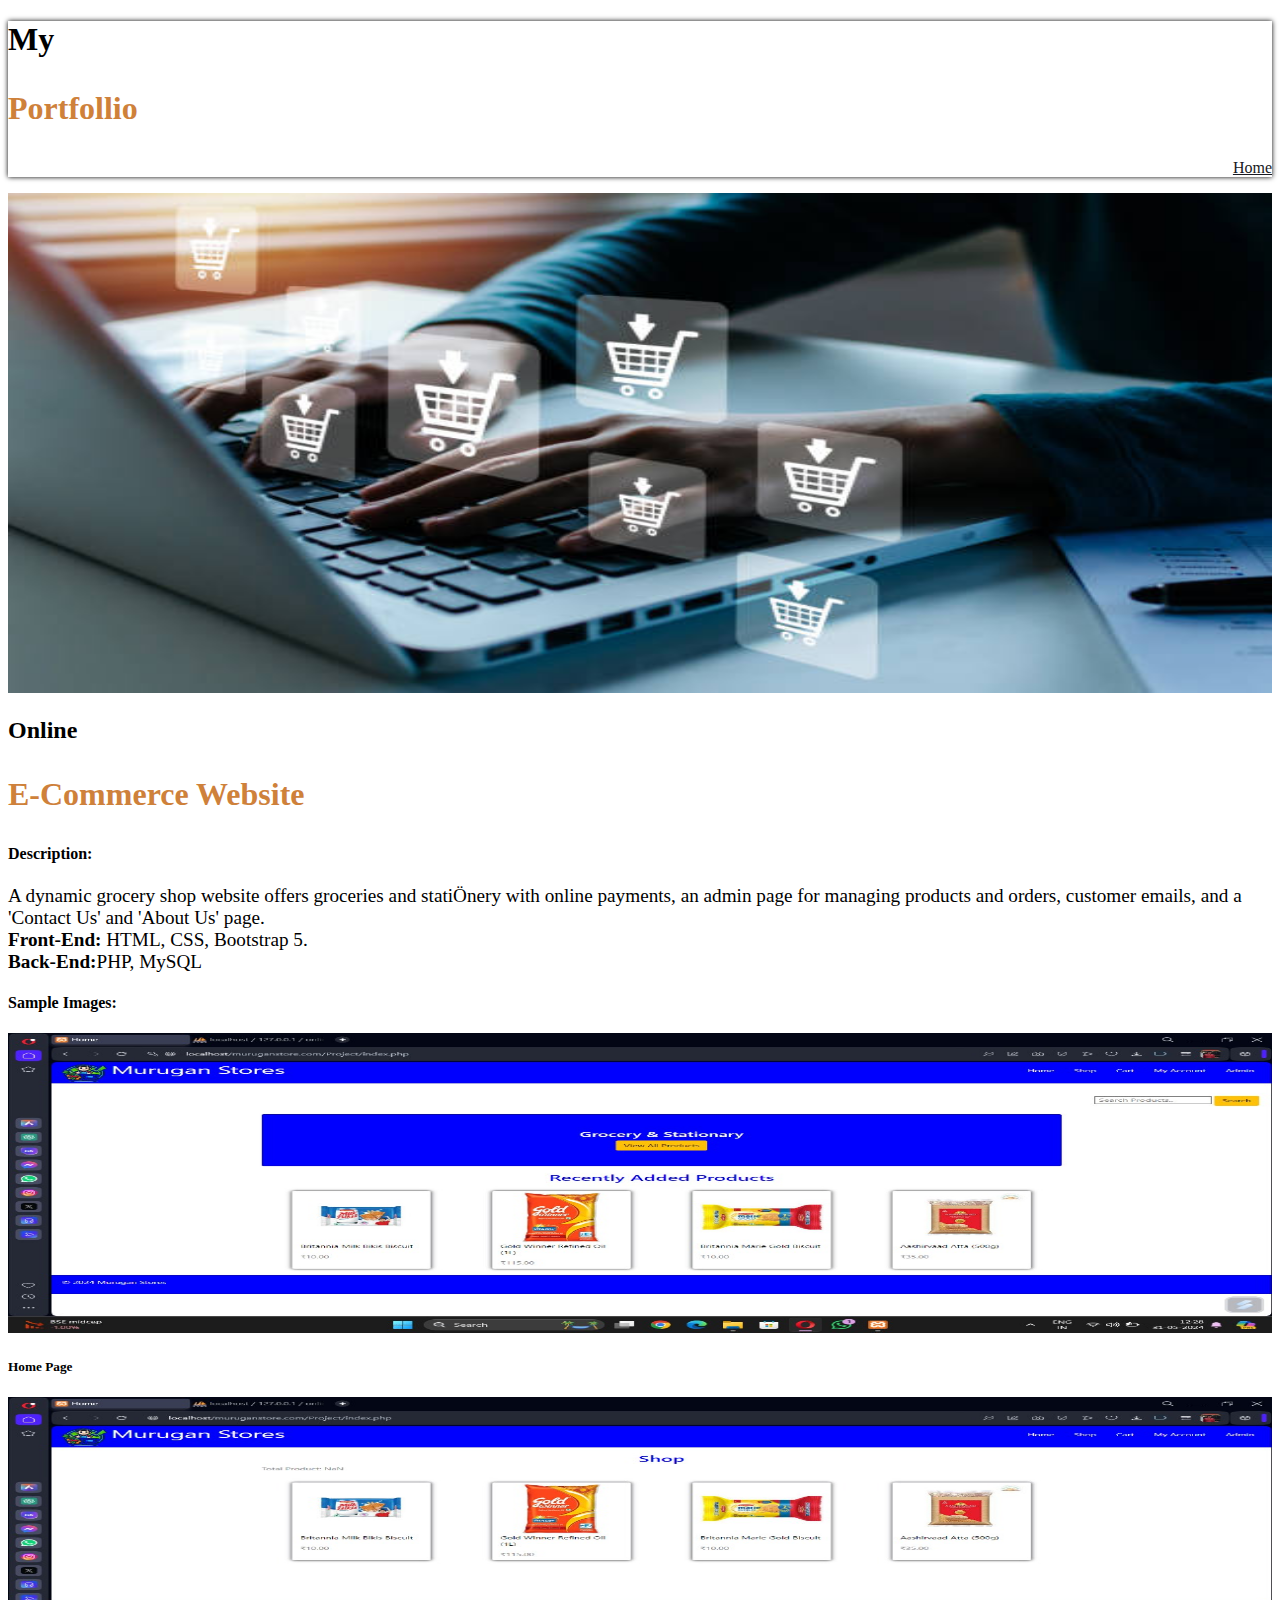
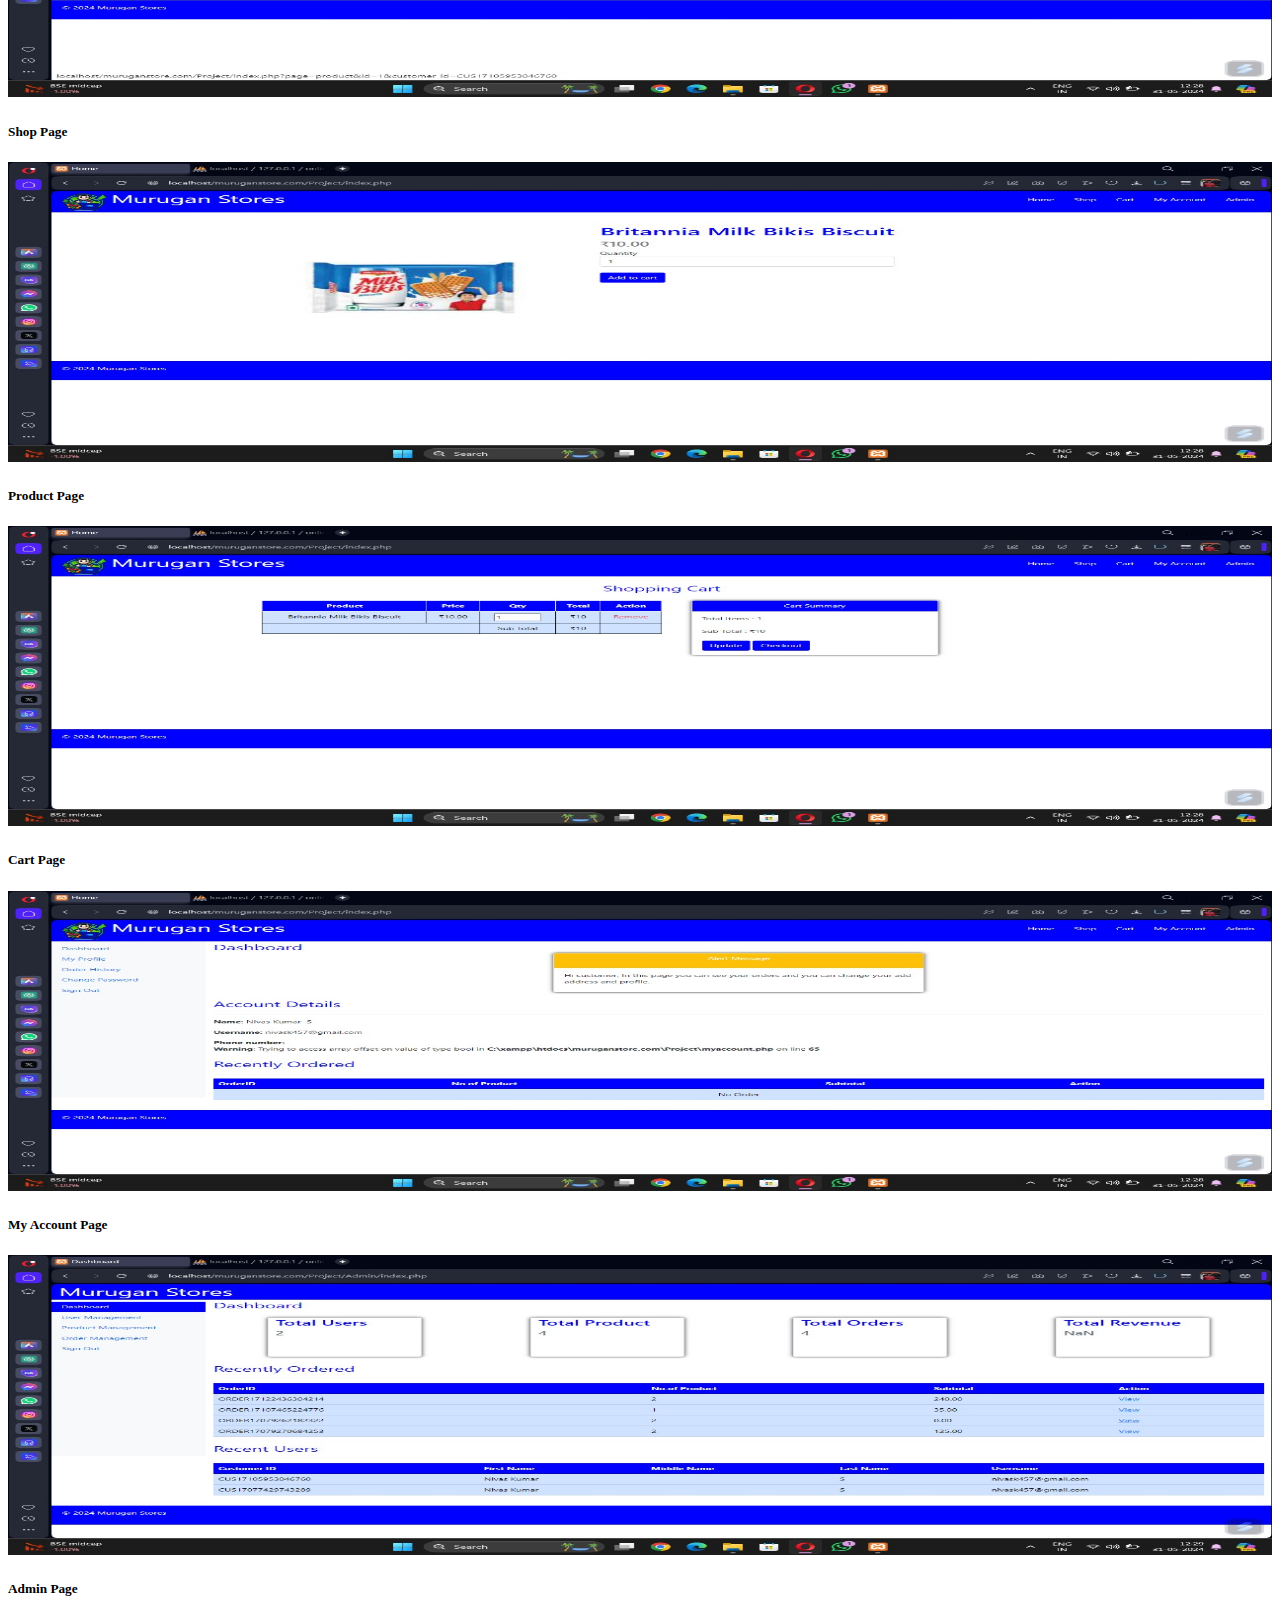
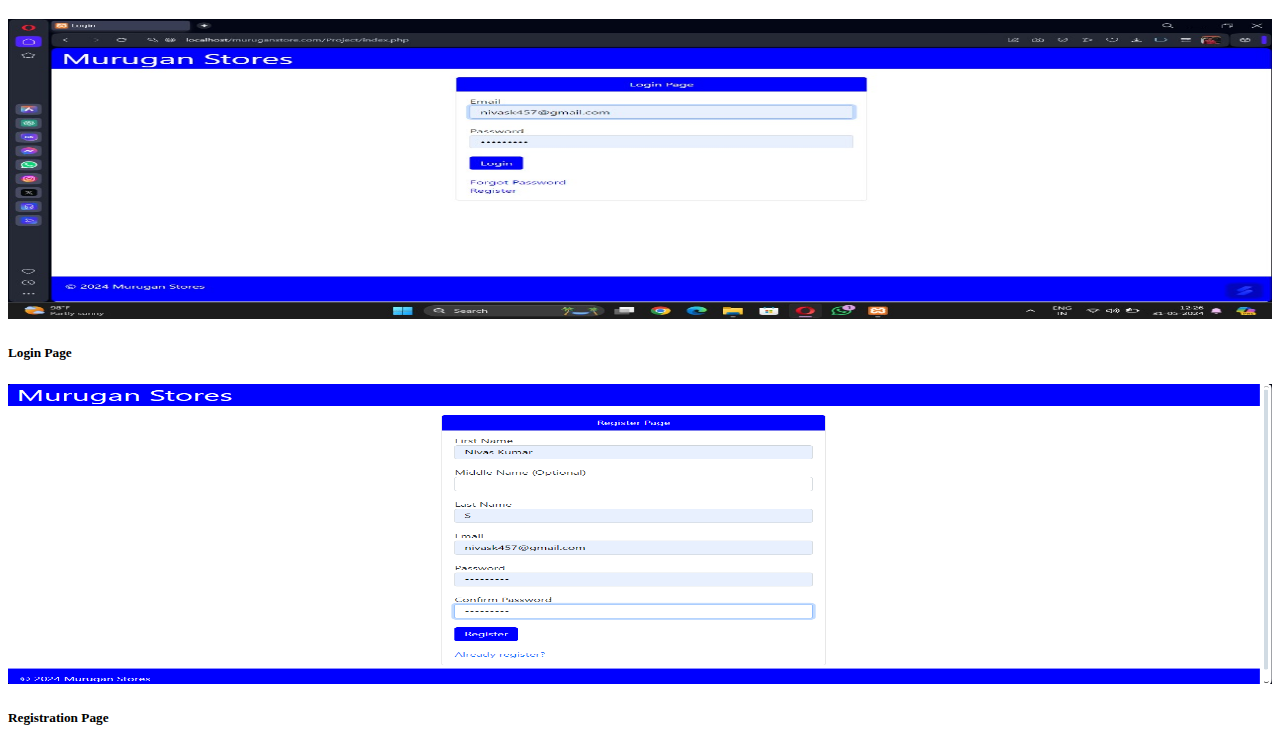
<file: online e-commercer.html>
<!DOCTYPE html>
<html lang="en">
<head>
  <meta charset="UTF-8">
  <meta name="viewport" content="width=device-width, initial-scale=1.0">
  <title>Online E-Commerce Website</title>
  <link href="https://cdn.jsdelivr.net/npm/bootstrap@5.0.2/dist/css/bootstrap.min.css" rel="stylesheet" integrity="sha384-EVSTQN3/azprG1Anm3QDgpJLIm9Nao0Yz1ztcQTwFspd3yD65VohhpuuCOmLASjC" crossorigin="anonymous">
  <script src="https://cdn.jsdelivr.net/npm/bootstrap@5.0.2/dist/js/bootstrap.bundle.min.js" integrity="sha384-MrcW6ZMFYlzcLA8Nl+NtUVF0sA7MsXsP1UyJoMp4YLEuNSfAP+JcXn/tWtIaxVXM" crossorigin="anonymous"></script>
  <script src="https://cdn.jsdelivr.net/npm/@popperjs/core@2.9.2/dist/umd/popper.min.js" integrity="sha384-IQsoLXl5PILFhosVNubq5LC7Qb9DXgDA9i+tQ8Zj3iwWAwPtgFTxbJ8NT4GN1R8p" crossorigin="anonymous"></script>
  <script src="https://cdn.jsdelivr.net/npm/bootstrap@5.0.2/dist/js/bootstrap.min.js" integrity="sha384-cVKIPhGWiC2Al4u+LWgxfKTRIcfu0JTxR+EQDz/bgldoEyl4H0zUF0QKbrJ0EcQF" crossorigin="anonymous"></script>
  <link rel="stylesheet" href="Assets/CSS/style.css">
  <link rel="stylesheet" href="https://cdnjs.cloudflare.com/ajax/libs/font-awesome/6.0.0-beta3/css/all.min.css">
  <script src="Assets/JS/viewPDF.js"></script>
</head>
<body>
  <header>
    <div class="card">
      <div class="container-fluid">
        <div class="row">
          <div class="col-md-6">
            <h1 class="d-flex">My&nbsp;<p>Portfollio</p></h1>
          </div>
          <div class="col-md-6">
            <ul class="navbar navbar-expand-lg">
              <li class="nav-item">
                <a href="index.html" class="nav-link">Home</a>
              </li>
            </ul>
          </div>
        </div>
      </div>
    </div>
  </header>
  <main>
    <div class="container-fluid mt-3" id="learnmore">
        <img src="Assets/Images/online e-commerce website image.jpg" alt="">
        <h2 class="title d-flex mt-3">Online&nbsp;<p>E-Commerce Website</p></h2>
        <h4>Description:</h4>
        <p class="text-secondary">A dynamic grocery shop website offers groceries and statiÖnery with online payments, an admin page for managing products and orders, customer emails, and a 'Contact Us' and 'About Us' page.
            <br><b>Front-End:</b> HTML, CSS, Bootstrap 5.
            <br><b>Back-End:</b>PHP, MySQL</p>
        <h4>Sample Images:</h4>
        <div class="row">
            <div class="col-md-3">
                <img src="Assets/Images/home.jpg" alt="">
                <h5 class="image_title d-flex mt-2">Home Page</h5>
            </div>
            <div class="col-md-3">
                <img src="Assets/Images/shop.jpg" alt="">
                <h5 class="image_title d-flex mt-2">Shop Page</h5>
            </div>
            <div class="col-md-3">
                <img src="Assets/Images/product.jpg" alt="">
                <h5 class="image_title d-flex mt-2">Product Page</h5>
            </div>
            <div class="col-md-3">
                <img src="Assets/Images/cart.jpg" alt="">
                <h5 class="image_title d-flex mt-2">Cart Page</h5>
            </div>
        </div>
        <div class="row mt-5">
            <div class="col-md-3">
                <img src="Assets/Images/my account.jpg" alt="">
                <h5 class="image_title d-flex mt-2">My Account Page</h5>
            </div>
            <div class="col-md-3">
                <img src="Assets/Images/admin.jpg" alt="">
                <h5 class="image_title d-flex mt-2">Admin Page</h5>
            </div>
            <div class="col-md-3">
                <img src="Assets/Images/login.jpg" alt="">
                <h5 class="image_title d-flex mt-2">Login Page</h5>
            </div>
            <div class="col-md-3">
                <img src="Assets/Images/registration page.png" alt="">
                <h5 class="image_title d-flex mt-2">Registration Page</h5>
            </div>
        </div>
    </div>
  </main>
</file>
<file: Assets/CSS/style.css>
header .card{
    box-shadow:0 0 5px;
}
header .container-fluid .row .col-md-6 h1{
    font-weight: bold;
}
header .container-fluid .row .col-md-6 h1 p{
    color: #CE813B;
    font-weight: bold;
}
header .container-fluid .row .col-md-6 .navbar{
    list-style-type: none;
    display: flex;
    justify-content: end;   
}
header .container-fluid .row .col-md-6 .navbar .nav-item .nav-link{
    color: #181922;   
}
header .container-fluid .row .col-md-6 .navbar .nav-item .btn{
    color:white;
    background-color: #751520;   
}
main .container .row .col-md-6 h1{
    font-weight: bold;
    font-size: 70px;
}
main .container .row .col-md-6 .btn{
    color: white;
    background-color: #751520;
    width: 150px;
}
main .container .row .col-md-6 .social-icons a{
    color: #04013F;
    font-size: x-large;
}
main .container .row .col-md-6 img{
    width: 500px;
}
main #Aboutme h3{
    font-weight: bold;
    color: #CE813B;
    text-decoration:double underline;
}
main #Aboutme .title{
    justify-content: center;
}
main #Aboutme .row .passage{
    width: 400px;
}
main #Aboutme .row .About_img  img{
    width: 350px;
    margin-left: 30%;
}
main #Aboutme p{
    font-size: larger;
    text-align: justify;
}
main #Skills .title{
    display: flex;
    justify-content: center;
}
main #Skills .title h3{
    font-weight: bold;
    color: #CE813B;
    text-decoration: double underline;
}
main #Skills .card{
    box-shadow: 0 0 5px;
}
main #Skills .card label{ 
    color: #04013F;
}
main #Skills .card .progress-container .progress-bar{
    border-radius: 15px;
    background-color: #751520;
}
main #projects .title{
    display: flex;
    justify-content: center;
}
main #projects .title h3{
    color: #CE813B;
    font-weight: bold;
    text-decoration: double underline;
}
main #projects .card{
    width: 400px;
}
main #projects .card img{
    width: 400px;
}
main #projects .card a{
    background-color: #751520;
    color: white;
    width: 150px;
    margin-left: 10px;
    margin-bottom: 10px;
}
main #learnmore h2{
    font-weight: bold;
}
main #learnmore h2 p{
    color: #CE813B;
    font-size: xx-large;
}
main #learnmore img{
    width: 100%;
    height: 500px;
}
main #learnmore p{
    font-size: larger;
}
main #learnmore .row .col-md-3 img{
    height: 300px;
}
main #learnmore .row .col-md-3 h5{
    justify-content: center;
}
</file>
